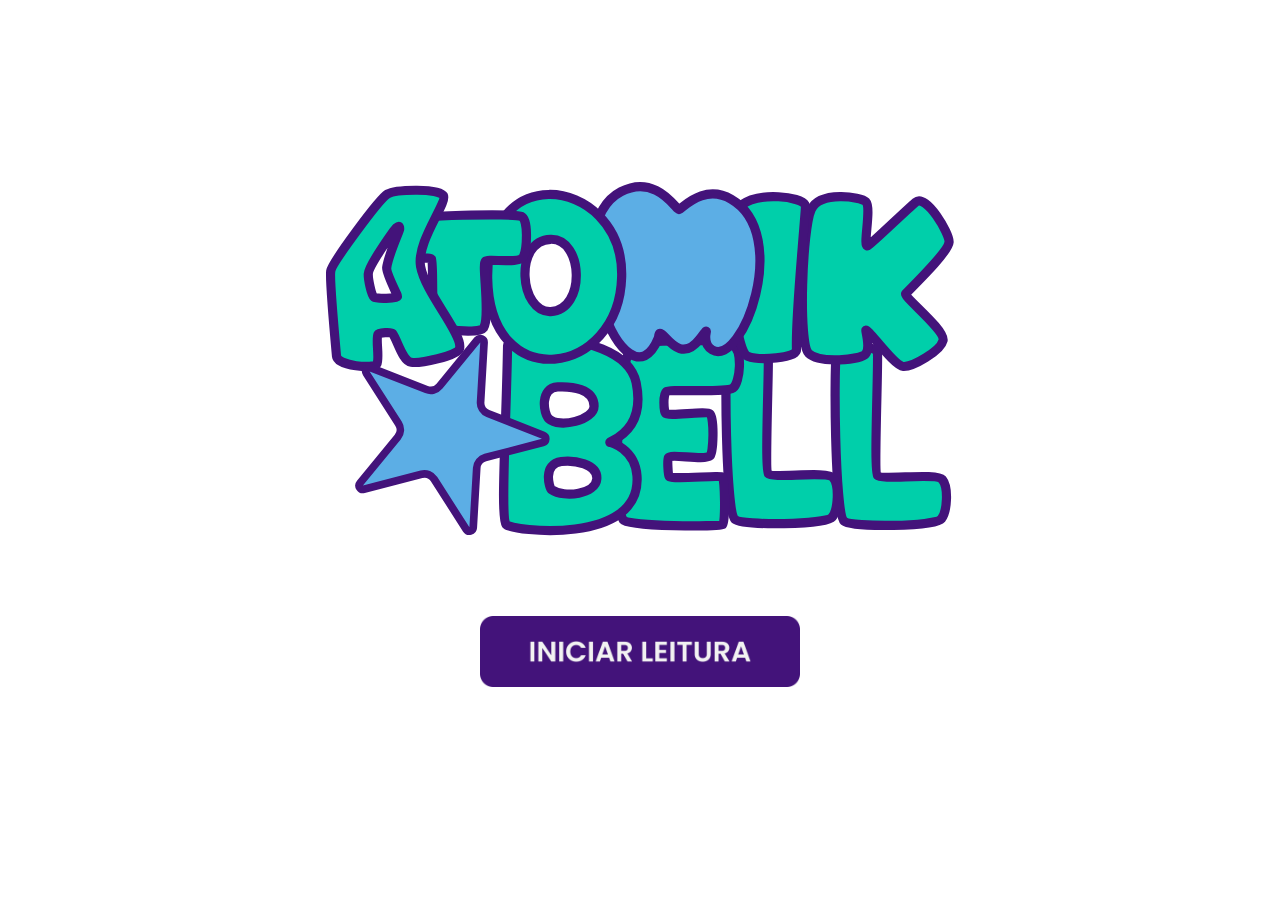
<file: index.html>
<!doctype html>
<html lang="pt-BR">
  <head>
    <meta charset="utf-8" />
    <meta name="viewport" content="width=device-width, initial-scale=1" />
    <meta name="description" content="Webcomic interativa." />
    <title>Webcomic Interativa - Atomik Bell</title>

    <link rel="stylesheet" href="style.css" />
    <script src="script.js" defer></script>

    <noscript>
      <style>
        body.na-capa #largura {
          display: block !important;
        }
        .rota {
          display: block !important;
        }
        .cronometro-wrapper {
          display: none;
        }
      </style>
    </noscript>
  </head>

  <body class="na-capa">
    <header class="capa">
      <img
        class="logo"
        src="imagens/logo.svg"
        alt="Atomic Bell"
        width="720"
        height="320"
        decoding="async"
      />
      <a class="comecar" href="#largura" aria-label="Começar a ler"></a>
    </header>

    <main id="largura">
      <img
        class="pagina-img"
        src="imagens/SQ1.jpg"
        width="1220"
        height="1700"
        alt=""
        loading="lazy"
        decoding="async"
      />

      <audio id="som-alarme" src="audio/alarme.mp3" loop preload="auto"></audio>

      <div class="cronometro-wrapper">
        <div class="cronometro-barra">
          <div class="cronometro-display">
            <span id="contador"></span>
          </div>
        </div>
      </div>

      <div class="linha" style="--p: 5/2">
        <figure class="quadro quadro-armario" id="quadro-armario">
          <div class="gaveta" id="gaveta">
            <button
              type="button"
              class="acao-item"
              data-acao="levantar"
              aria-label="Levantar"
              data-som-clique="audio/button.mp3"
              data-som-hover="audio/button_hover.mp3"
            ></button>
            <button
              type="button"
              class="acao-item"
              data-acao="dorme"
              aria-label="Dormir mais"
              data-som-clique="audio/button.mp3"
              data-som-hover="audio/button_hover.mp3"
            ></button>
            <button
              type="button"
              class="acao-item"
              data-acao="scrollar"
              aria-label="Scrollar"
              data-som-clique="audio/button.mp3"
              data-som-hover="audio/button_hover.mp3"
            ></button>
          </div>
        </figure>
      </div>

      <section class="rota" id="rota-levantar" hidden>
        <img
          class="pagina-img"
          src="imagens/SQ2L1.jpg"
          width="1220"
          height="1700"
          alt=""
          loading="lazy"
          decoding="async"
        />
        <img
          class="pagina-img"
          src="imagens/SQ2L2.jpg"
          width="1220"
          height="1700"
          alt=""
          loading="lazy"
          decoding="async"
        />
        <img
          class="pagina-img"
          src="imagens/SQ2L3.jpg"
          width="1220"
          height="1700"
          alt=""
          loading="lazy"
          decoding="async"
        />
        <img
          class="pagina-img"
          src="imagens/SQ2L4.jpg"
          width="1220"
          height="1700"
          alt=""
          loading="lazy"
          decoding="async"
        />
        <img
          class="pagina-img"
          src="imagens/SQ2L5.jpg"
          width="1220"
          height="1700"
          alt=""
          loading="lazy"
          decoding="async"
        />
        <img
          class="pagina-img"
          src="imagens/SQ2L6.jpg"
          width="1220"
          height="1700"
          alt=""
          data-audio="audio/et.mp3"
          data-audio-loop
          data-audio-volume="0.3"
          loading="lazy"
          decoding="async"
        />

        <button
          type="button"
          class="reiniciar"
          aria-label="Ler novamente"
          data-som-clique="audio/button.mp3"
          data-som-hover="audio/button_hover.mp3"
          data-som-volume="0.5"
        ></button>
      </section>

      <section class="rota" id="rota-dorme" hidden>
        <img
          class="pagina-img"
          src="imagens/SQ3D1.jpg"
          width="1220"
          height="1700"
          alt=""
          loading="lazy"
          decoding="async"
        />
        <img
          class="pagina-img"
          src="imagens/SQ4S2.png"
          width="1220"
          height="1700"
          alt=""
          loading="lazy"
          decoding="async"
        />
        <img
          class="pagina-img"
          src="imagens/SQ3D2.png"
          width="1220"
          height="1700"
          alt=""
          loading="lazy"
          decoding="async"
        />

        <div class="linha">
          <figure class="quadro" style="--ar: 1220 / 398">
            <img
              src="imagens/SQE.png"
              width="1220"
              height="398"
              alt=""
              loading="lazy"
              decoding="async"
            />
          </figure>
        </div>

        <div class="linha" style="--atraso: 1s">
          <figure class="quadro" style="--ar: 1220 / 788">
            <img
              src="imagens/SQE2.png"
              width="1220"
              height="788"
              alt=""
              loading="lazy"
              decoding="async"
            />

            <div class="sequencia-pericia">
              <div class="quadro-pericia">
                <div class="anel-pericia escondido">
                  <svg
                    class="anel-svg"
                    viewBox="0 0 120 120"
                    aria-hidden="true"
                  >
                    <circle class="anel-trilha" cx="60" cy="60" r="50" />
                    <circle class="anel-zona" cx="60" cy="60" r="50" />
                    <line
                      class="anel-ponteiro"
                      x1="60"
                      y1="60"
                      x2="106"
                      y2="60"
                    />
                    <circle class="anel-centro" cx="60" cy="60" r="3" />
                  </svg>
                </div>

                <button type="button" class="botao-pericia">Clique</button>

                <p class="resultado" aria-live="polite"></p>
              </div>
            </div>
          </figure>
        </div>

        <section class="final-pericia escondido" data-final="ruim">
          <img
            class="pagina-img"
            src="imagens/explosao2.png"
            width="1220"
            height="788"
            alt=""
            data-audio="audio/explosao.mp3"
            data-audio-loop
            data-audio-volume="0.3"
            loading="lazy"
            decoding="async"
          />
        </section>

        <section class="final-pericia escondido" data-final="bom">
          <img
            class="pagina-img"
            src="imagens/SQB1.jpg"
            width="1220"
            height="1700"
            alt=""
            loading="lazy"
            decoding="async"
          />
          <img
            class="pagina-img"
            src="imagens/SQB2.jpg"
            width="1220"
            height="1700"
            alt=""
            data-audio="audio/romance.mp3"
            data-audio-loop
            data-audio-volume="0.2"
            loading="lazy"
            decoding="async"
          />
        </section>

        <button
          type="button"
          class="reiniciar"
          aria-label="Ler novamente"
          data-som-clique="audio/button.mp3"
          data-som-hover="audio/button_hover.mp3"
          data-som-volume="0.5"
        ></button>
      </section>

      <section class="rota" id="rota-scrollar" hidden>
        <div class="linha">
          <figure class="quadro" style="--ar: 1220 / 520">
            <img
              src="imagens/SQ4S1.png"
              width="1220"
              height="520"
              alt=""
              loading="lazy"
              decoding="async"
            />
          </figure>
        </div>

        <figure class="quadro quadro-scroll-cheio" data-trava-celular>
          <div class="celular-rolagem">
            <img
              class="celular-post"
              src="imagens/scroll1.png"
              alt=""
              loading="lazy"
              decoding="async"
            />
            <img
              class="celular-post"
              src="imagens/scroll2.png"
              alt=""
              loading="lazy"
              decoding="async"
            />
            <img
              class="celular-post"
              src="imagens/scroll3.png"
              alt=""
              loading="lazy"
              decoding="async"
            />
            <img
              class="celular-post"
              src="imagens/scroll4.png"
              alt=""
              loading="lazy"
              decoding="async"
            />
            <img
              class="celular-post"
              src="imagens/scroll5.png"
              alt=""
              loading="lazy"
              decoding="async"
            />
            <img
              class="celular-post"
              src="imagens/scroll6.png"
              alt=""
              loading="lazy"
              decoding="async"
            />
            <img
              class="celular-post"
              src="imagens/scroll7.png"
              alt=""
              loading="lazy"
              decoding="async"
            />
            <img
              class="celular-post"
              src="imagens/scroll8.png"
              alt=""
              loading="lazy"
              decoding="async"
            />
            <img
              class="celular-post"
              src="imagens/scroll9.png"
              alt=""
              loading="lazy"
              decoding="async"
            />
          </div>

          <img
            class="celular-moldura"
            src="imagens/moldura.png"
            alt=""
            aria-hidden="true"
          />

          <img
            class="celular-final"
            src="imagens/scroll10.png"
            alt=""
            aria-hidden="true"
          />
        </figure>

        <div class="linha">
          <figure class="quadro" style="--ar: 1220 / 1296">
            <img
              src="imagens/SQ4S3.png"
              width="1220"
              height="398"
              alt=""
              loading="lazy"
              decoding="async"
            />
          </figure>
        </div>
        <div class="linha">
          <figure class="quadro" style="--ar: 1220 / 398">
            <img
              src="imagens/SQE.png"
              width="1220"
              height="398"
              alt=""
              loading="lazy"
              decoding="async"
            />
          </figure>
        </div>

        <div class="linha" style="--atraso: 1s">
          <figure class="quadro" style="--ar: 1220 / 788">
            <img
              src="imagens/SQE2.png"
              width="1220"
              height="788"
              alt=""
              loading="lazy"
              decoding="async"
            />

            <div class="sequencia-pericia">
              <div class="quadro-pericia">
                <div class="anel-pericia escondido">
                  <svg
                    class="anel-svg"
                    viewBox="0 0 120 120"
                    aria-hidden="true"
                  >
                    <circle class="anel-trilha" cx="60" cy="60" r="50" />
                    <circle class="anel-zona" cx="60" cy="60" r="50" />
                    <line
                      class="anel-ponteiro"
                      x1="60"
                      y1="60"
                      x2="106"
                      y2="60"
                    />
                    <circle class="anel-centro" cx="60" cy="60" r="3" />
                  </svg>
                </div>

                <button type="button" class="botao-pericia">Clique</button>

                <p class="resultado" aria-live="polite"></p>
              </div>
            </div>
          </figure>
        </div>

        <section class="final-pericia escondido" data-final="ruim">
          <img
            class="pagina-img"
            src="imagens/explosao2.png"
            width="1220"
            height="788"
            alt=""
            data-audio="audio/explosao.mp3"
            data-audio-loop
            data-audio-volume="0.3"
            loading="lazy"
            decoding="async"
          />
        </section>

        <section class="final-pericia escondido" data-final="bom">
          <img
            class="pagina-img"
            src="imagens/SQB1.jpg"
            width="1220"
            height="1700"
            alt=""
            loading="lazy"
            decoding="async"
          />
          <img
            class="pagina-img"
            src="imagens/SQB2.jpg"
            width="1220"
            height="1700"
            alt=""
            data-audio="audio/romance.mp3"
            data-audio-loop
            data-audio-volume="0.2"
            loading="lazy"
            decoding="async"
          />
        </section>

        <button
          type="button"
          class="reiniciar"
          aria-label="Ler novamente"
          data-som-clique="audio/button.mp3"
          data-som-hover="audio/button_hover.mp3"
          data-som-volume="0.5"
        ></button>
      </section>
    </main>
  </body>
</html>
</file>
<file: style.css>
:root {
  --primary-color: #000;
  --secondary-color: #fff;
  --accent-color: #43137a;
  --font-family: "Arial", sans-serif;

  --medianiz: 10px;
  --respiro: 2;
}

*,
*::before,
*::after {
  box-sizing: border-box;
}

html {
  scroll-behavior: smooth;
}

body {
  margin: 0;
  font-family: var(--font-family);
  line-height: 1.5;
  background-color: var(--secondary-color);
  color: var(--primary-color);
}

/* NÃO MEXER */
.escondido {
  display: none !important;
}

body.na-capa #largura {
  display: none;
}

/* Capa */

.capa {
  min-height: 100svh;
  display: grid;
  place-content: center;
  gap: 2.5rem;
  padding: 2rem;
}

.capa .logo {
  display: block;
  width: min(720px, calc(100vw - 4rem));
  height: auto;
}

.capa .comecar {
  justify-self: center;
  display: block;
  width: min(320px, calc(100vw - 4rem));
  aspect-ratio: 720 / 320;
  background-image: url("imagens/botao2.png");
  background-repeat: no-repeat;
  background-position: center;
  background-size: contain;
}
.capa .comecar:hover,
.capa .comecar:active,
.capa .comecar:focus-visible {
  background-image: url("imagens/botao2_hover.png");
}

/* Largura: tamanho de todos os quadros juntos */

#largura {
  width: min(1220px, 94vw, calc(100svh * 1220 / 1700));
  margin: 0 auto;
  padding: 0 0 40vh;
}

.pagina-img {
  display: block;
  width: 100%;
  height: auto;
  margin-bottom: calc(var(--medianiz) * var(--respiro));
}

/* Linha + quadro: cada quadro tem altura decidida pela proporção (--ar, ou --p) */

.linha {
  display: flex;
  align-items: flex-start;
  margin-bottom: calc(var(--medianiz) * var(--respiro));
}
.linha.animar-scroll {
  opacity: 0;
  transition: opacity 1s ease-in-out;
}
.linha.animar-scroll.visivel {
  opacity: 1;
  transition-delay: var(--atraso, 0s);
}

.quadro {
  display: flex;
  flex-direction: column;
  flex: 1;
  min-width: 0;
  position: relative;
  overflow: hidden;
  margin: 0;
  aspect-ratio: var(--ar, var(--p, auto));
}
.quadro img {
  width: 100%;
  height: 100%;
  object-fit: cover;
  display: block;
}

/* Celular*/

.quadro-scroll-cheio {
  --p: 1220 / 1700;
  margin-bottom: calc(var(--medianiz) * var(--respiro));
}

.celular-rolagem {
  position: absolute;
  inset: 0;
  background-color: #1a1a1a;
  overflow-y: auto;
  scroll-snap-type: y mandatory;
  overscroll-behavior-y: auto;
  -webkit-overflow-scrolling: touch;
  scrollbar-width: none;
}
.celular-rolagem::-webkit-scrollbar {
  display: none;
}

.quadro-scroll-cheio .celular-post {
  object-fit: fill;
  scroll-snap-align: start;
  scroll-snap-stop: always;
}

.celular-moldura {
  position: absolute;
  inset: 0;
  pointer-events: none;
  z-index: 1;
}
.travado-celular {
  display: none !important;
}

.celular-final {
  position: absolute;
  inset: 0;
  z-index: 2;
  width: 100%;
  height: 100%;
  object-fit: fill;
  opacity: 0;
  pointer-events: none;
  transition: opacity 0.6s ease;
}
.celular-final.visivel-final {
  opacity: 1;
}
/* Cronômetro */

.cronometro-wrapper {
  margin-bottom: calc(var(--medianiz) * var(--respiro));
}

.cronometro-barra {
  display: grid;
  place-content: center;
  aspect-ratio: 1200 / 260;
}

.cronometro-display span {
  font-family: "Courier New", monospace;
  font-size: clamp(1.8rem, 5vw, 3.2rem);
  font-weight: 700;
  font-variant-numeric: tabular-nums;
  letter-spacing: 0.05em;
}

/* Escolhas */

.quadro-armario.resolvida .gaveta {
  opacity: 0.35;
  pointer-events: none;
}

.gaveta {
  display: flex;
  flex-wrap: wrap;
  align-items: center;
  justify-content: center;
  height: 100%;
  gap: 1.25rem;
  padding: 1.25rem;
}

.acao-item {
  width: min(280px, 80vw);
  aspect-ratio: 874 / 320;
  padding: 0;
  border: none;
  background-color: transparent;
  background-repeat: no-repeat;
  background-position: center;
  background-size: contain;
  cursor: pointer;
  transition: transform 0.12s ease;
}
.acao-item:active {
  transform: translate(2px, 2px);
}

.acao-item[data-acao="levantar"] {
  background-image: url("imagens/levantar_2.svg");
}
.acao-item[data-acao="levantar"]:hover,
.acao-item[data-acao="levantar"]:active,
.acao-item[data-acao="levantar"]:focus-visible {
  background-image: url("imagens/levantar_HOVER_2.svg");
}

.acao-item[data-acao="dorme"] {
  background-image: url("imagens/dormir_mais.svg");
}
.acao-item[data-acao="dorme"]:hover,
.acao-item[data-acao="dorme"]:active,
.acao-item[data-acao="dorme"]:focus-visible {
  background-image: url("imagens/dormir_mais_HOVER.svg");
}

.acao-item[data-acao="scrollar"] {
  background-image: url("imagens/scrollar_2.svg");
}
.acao-item[data-acao="scrollar"]:hover,
.acao-item[data-acao="scrollar"]:active,
.acao-item[data-acao="scrollar"]:focus-visible {
  background-image: url("imagens/scrollar_HOVER_2.svg");
}

/* Skillcheck */

.sequencia-pericia {
  position: absolute;
  inset: 0;
  z-index: 1;
}

.quadro-pericia {
  display: grid;
  grid-template-rows: minmax(0, 1fr) 5rem 2.2rem;
  justify-items: center;
  align-items: center;
  gap: 0.5rem;
  height: 100%;
  padding: clamp(0.5rem, 2vw, 1.5rem);
  overflow: hidden;
  -webkit-backdrop-filter: blur(0);
  backdrop-filter: blur(0);
  transition:
    backdrop-filter 0.3s ease,
    -webkit-backdrop-filter 0.3s ease;
}
.quadro-pericia.em-teste {
  -webkit-backdrop-filter: blur(8px);
  backdrop-filter: blur(8px);
}

.anel-pericia {
  height: 100%;
  min-height: 0;
  aspect-ratio: 1;
}
.anel-pericia.escondido {
  display: block !important;
  visibility: hidden;
}

.anel-svg {
  width: 100%;
  aspect-ratio: 1;
  display: block;
  transform: rotate(-90deg);
  filter: drop-shadow(0 0 2px rgba(0, 0, 0, 0.7));
}

.anel-trilha {
  fill: none;
  stroke: #fff;
  stroke-width: 1;
  opacity: 0.5;
}
.anel-zona {
  fill: none;
  stroke: #d10000;
  stroke-width: 3;
  stroke-linecap: round;
}
.anel-ponteiro {
  stroke: #fff;
  stroke-width: 1;
  stroke-linecap: round;
}
.anel-centro {
  fill: #fff;
}

.botao-pericia {
  width: min(24rem, 80%);
  height: 5rem;
  padding: 0 2rem;
  border: none;
  border-radius: 8px;
  box-shadow: 0 0 12px rgba(0, 0, 0, 0.6);
  background: var(--primary-color);
  color: var(--secondary-color);
  font: inherit;
  font-weight: 700;
  font-size: clamp(1.3rem, 3vw, 2rem);
  letter-spacing: 0.03em;
  white-space: nowrap;
  cursor: pointer;
  transition: background-color 0.15s ease;
}
.botao-pericia:hover:not(:disabled),
.botao-pericia:focus-visible {
  background: var(--accent-color);
}
.botao-pericia:disabled {
  opacity: 0.4;
  cursor: default;
}

.quadro-pericia .resultado {
  margin: 0;
  height: 2.2rem;
  line-height: 2.2rem;
  font-size: 1.3rem;
  font-weight: 700;
  text-align: center;
  white-space: nowrap;
  overflow: hidden;
}
.quadro-pericia.sucesso .resultado {
  color: green;
}
.quadro-pericia.falha .resultado {
  color: red;
}
.quadro-pericia.sucesso .anel-trilha {
  stroke: green;
  opacity: 0.4;
}
.quadro-pericia.falha .anel-trilha {
  stroke: red;
  opacity: 0.4;
}

.quadro-pericia.resolvido .botao-pericia {
  visibility: hidden;
}

.final-pericia {
  margin-top: 1rem;
}

.reiniciar {
  display: block;
  margin: 2rem auto 0;
  width: min(320px, 100%);
  aspect-ratio: 720 / 320;
  padding: 0;
  border: none;
  background-color: transparent;
  background-image: url("imagens/reiniciar_leitura.svg");
  background-repeat: no-repeat;
  background-position: center;
  background-size: contain;
  cursor: pointer;
}
.reiniciar:hover,
.reiniciar:active,
.reiniciar:focus-visible {
  background-image: url("imagens/reiniciar_leitura_HOVER.svg");
}

.rota.testando-pericia .reiniciar {
  display: none;
}

.rota {
  padding-bottom: 30vh;
}

:focus-visible {
  outline: 3px solid var(--accent-color);
  outline-offset: 2px;
}

@media (max-width: 640px) {
  #largura {
    width: 100%;
    padding: 0 0.75rem 40vh;
  }

  /* Pra celular */
  .quadro-pericia {
    grid-template-rows: minmax(0, 1fr) 3.8rem 1.8rem;
  }
  .botao-pericia {
    height: 3.8rem;
    padding: 0 1.25rem;
    font-size: 1.2rem;
  }
  .quadro-pericia .resultado {
    height: 1.8rem;
    line-height: 1.8rem;
    font-size: 1.1rem;
  }
}

@media (prefers-reduced-motion: reduce) {
  html {
    scroll-behavior: auto;
  }
  .linha.animar-scroll {
    transition: none;
    opacity: 1;
  }
}
@media (max-width: 720px) {
  .quadro-armario {
    aspect-ratio: auto;
  }

  .gaveta {
    height: auto;
    flex-direction: column;
    flex-wrap: nowrap;
    padding: 1rem 0;
  }

  .acao-item {
    width: min(280px, 85%);
  }
}
</file>
